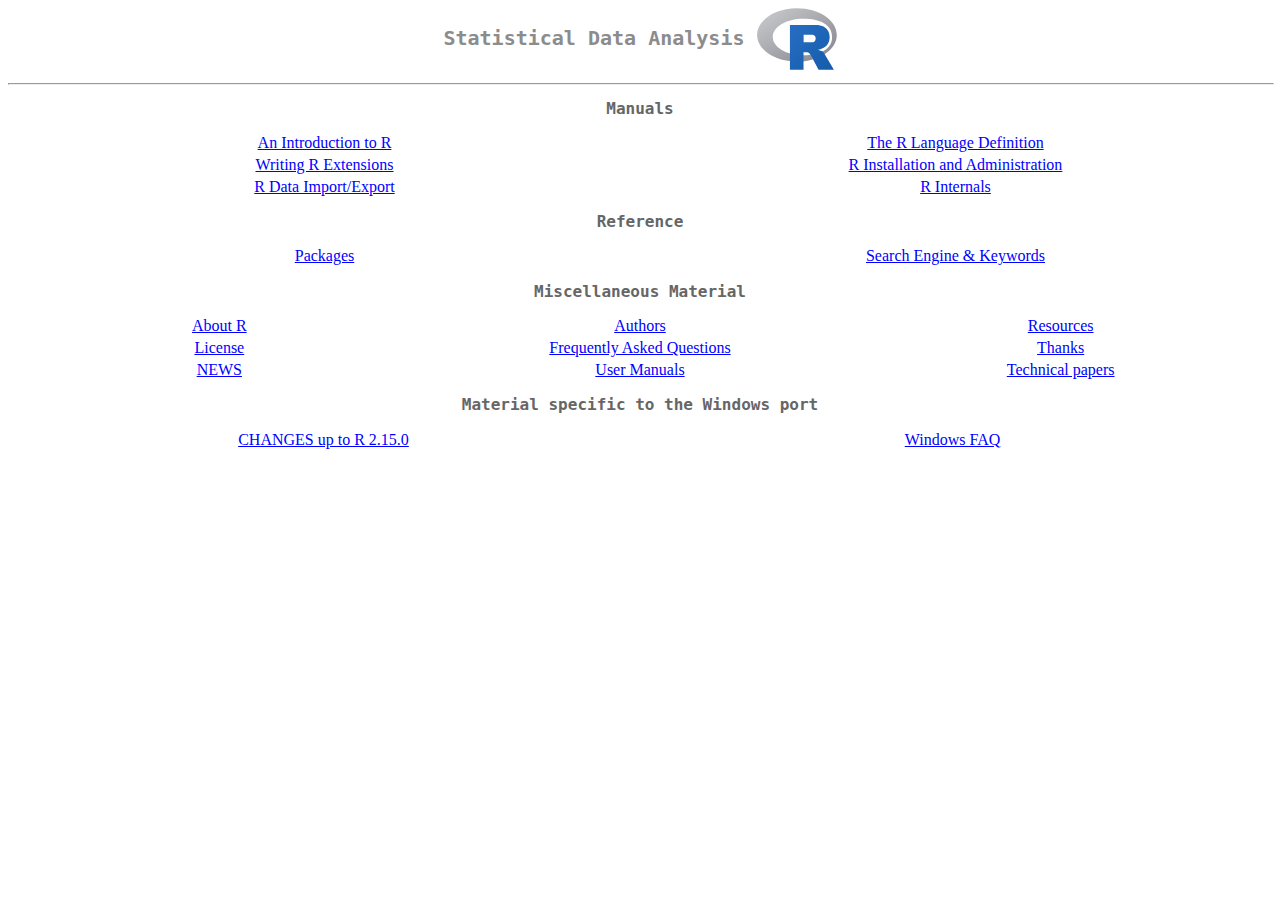
<file: R/R-3.3.1/doc/html/index.html>
<!DOCTYPE html PUBLIC "-//W3C//DTD HTML 4.01 Transitional//EN">
<html>
<head>
<title>The R Language</title>
<meta http-equiv="Content-Type" content="text/html; charset=iso-8859-1">
<link rel="stylesheet" type="text/css" href="R.css">
</head>
<body>

<h1>Statistical Data Analysis
<img class="toplogo" src="Rlogo.svg" alt="[R logo]"> 
</h1>

<hr width="100%">

<h2>Manuals</h2>

<table cols="2" width="100%">
  <tr>
    <td align="center" width="50%">
    <a href="../manual/R-intro.html">An Introduction to R</a>
    </td>
    <td align="center" width="50%">
    <a href="../manual/R-lang.html">The R Language Definition</a>
    </td>
  </tr>
  <tr>
    <td align="center" width="50%">
    <a href="../manual/R-exts.html">Writing R Extensions</a>
    </td>
    <td align="center" width="50%">
    <a href="../manual/R-admin.html">R Installation and Administration</a>
    </td>
  </tr>  
  <tr>
    <td align="center" width="50%">
    <a href="../manual/R-data.html">R Data Import/Export</a>
    </td>
    <td align="center" width="50%">
    <a href="../manual/R-ints.html">R Internals</a>
    </td>
  </tr>
</table>


<h2>Reference</h2>

<table cols="2" width="100%">
<tr>
<td align="center" width="50%"><a href="packages.html">Packages</a></td>
<td align="center" width="50%"><a href="Search.html">Search Engine &amp; Keywords</a></td>
</tr>
</table>

<h2>Miscellaneous Material</h2>

<table cols="3" width="100%">
<tr>
<td align="center" width="33%"><a href="about.html">About R</a> </td>
<td align="center" width="33%"><a href="../AUTHORS">Authors</a> </td>
<td align="center" width="33%"><a href="resources.html">Resources</a></td>
</tr>
<tr>
<td align="center" width="33%"><a href="../COPYING">License</a></td>
<td align="center" width="33%"><a href="../manual/R-FAQ.html">Frequently Asked Questions</a> </td>
<td align="center" width="33%"><a href="../THANKS">Thanks</a> </td>
</tr>
<tr>
<td align="center" width="33%"><a href="NEWS.html">NEWS</a></td>
<td align="center" width="33%"><a href="UserManuals.html">User Manuals</a></td>
<td align="center" width="33%"><a href="http://developer.R-project.org/TechDocs">Technical papers</a></td>
</tr>
</table>

<h2>Material specific to the Windows port</h2>
<table cols="2" width="100%">
<tr>
<td align="center" width="50%"><a href="CHANGES.html">CHANGES up to R 2.15.0</a></td>
<td align="center" width="50%"> <a href="rw-FAQ.html">Windows FAQ</a> </td>
<td></td>
</tr>
</table>

</body>
</html>
</file>
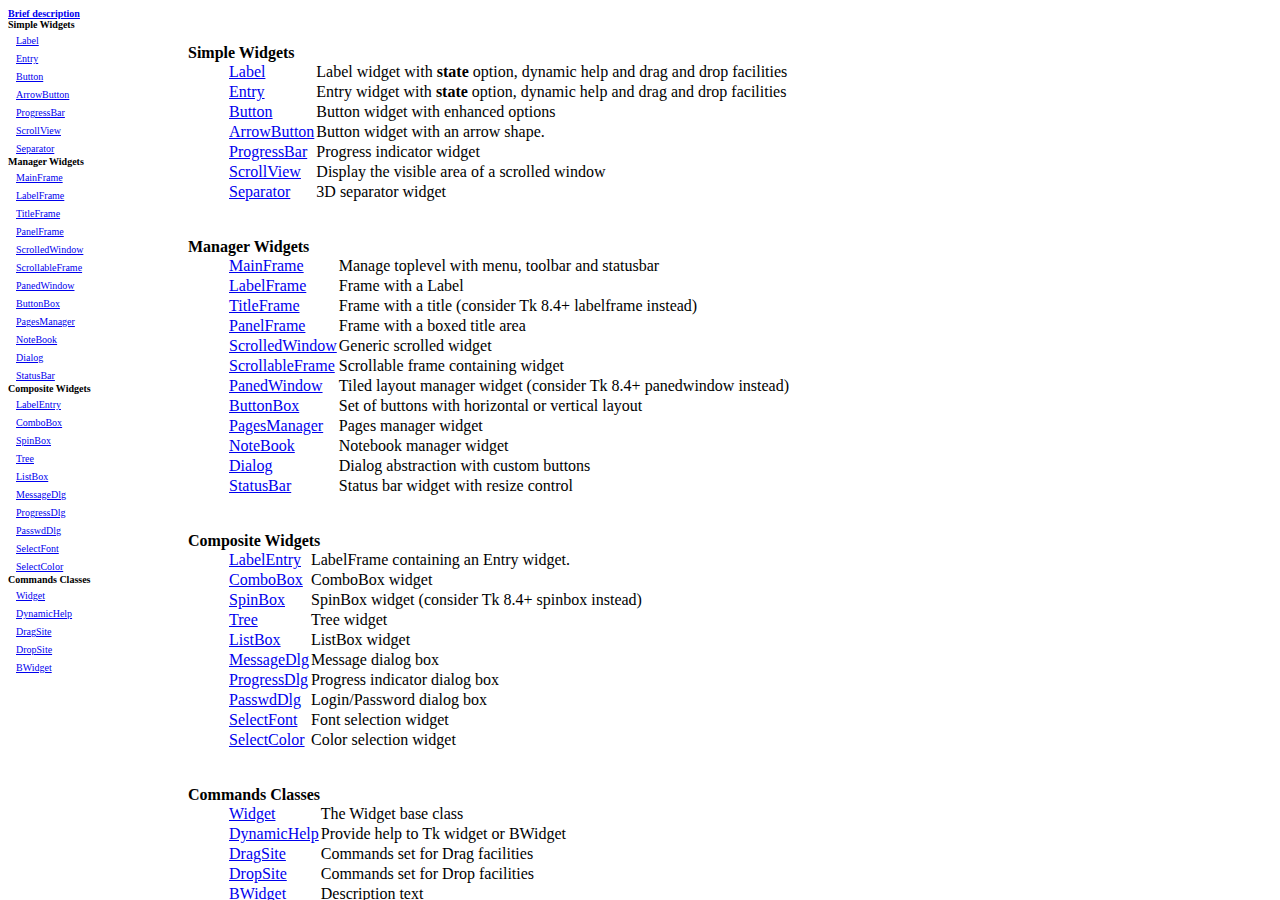
<file: R/R-3.3.1/Tcl/lib/BWidget/BWman/index.html>
<HTML>
<HEAD><TITLE>BWidget Manual Pages</TITLE></HEAD>
  <FRAMESET COLS="180,*" BORDER=0>
    <FRAME SRC=navtree.html NAME="Menu" SCROLLING=AUTO>
      <FRAME SRC=contents.html NAME="Manual" SCROLLING=AUTO>
  </FRAMESET>
</HTML>
</file>
<file: R/R-3.3.1/doc/html/R.css>
body {
    background: white;
    color: black;
}

a:link {
    background: white;
    color: blue;
}

a:visited {
    background: white;
    color: rgb(50%, 0%, 50%);
}

h1 {
    background: white;
    color: rgb(55%, 55%, 55%);
    font-family: monospace;
    font-size: x-large;
    text-align: center;
}

h2 {
    background: white;
    color: rgb(40%, 40%, 40%);
    font-family: monospace;
    font-size: large;
    text-align: center;
}

h3 {
    background: white;
    color: rgb(40%, 40%, 40%);
    font-family: monospace;
    font-size: large;
}

h4 {
    background: white;
    color: rgb(40%, 40%, 40%);
    font-family: monospace;
    font-style: italic;
    font-size: large;
}

h5 {
    background: white;
    color: rgb(40%, 40%, 40%);
    font-family: monospace;
}

h6 {
    background: white;
    color: rgb(40%, 40%, 40%);
    font-family: monospace;
    font-style: italic;
}
		
img.toplogo {
    width: 4em;
    vertical-align: middle;
}

img.arrow {
    width: 30px;
    height: 30px;
    border: 0;
}

span.acronym {
    font-size: small;
}

span.env {
    font-family: monospace;
}

span.file {
    font-family: monospace;
}

span.option{
    font-family: monospace;
}

span.pkg {
    font-weight: bold;
}

span.samp{
    font-family: monospace;
}

div.vignettes a:hover {
    background: rgb(85%, 85%, 85%);
}
</file>
